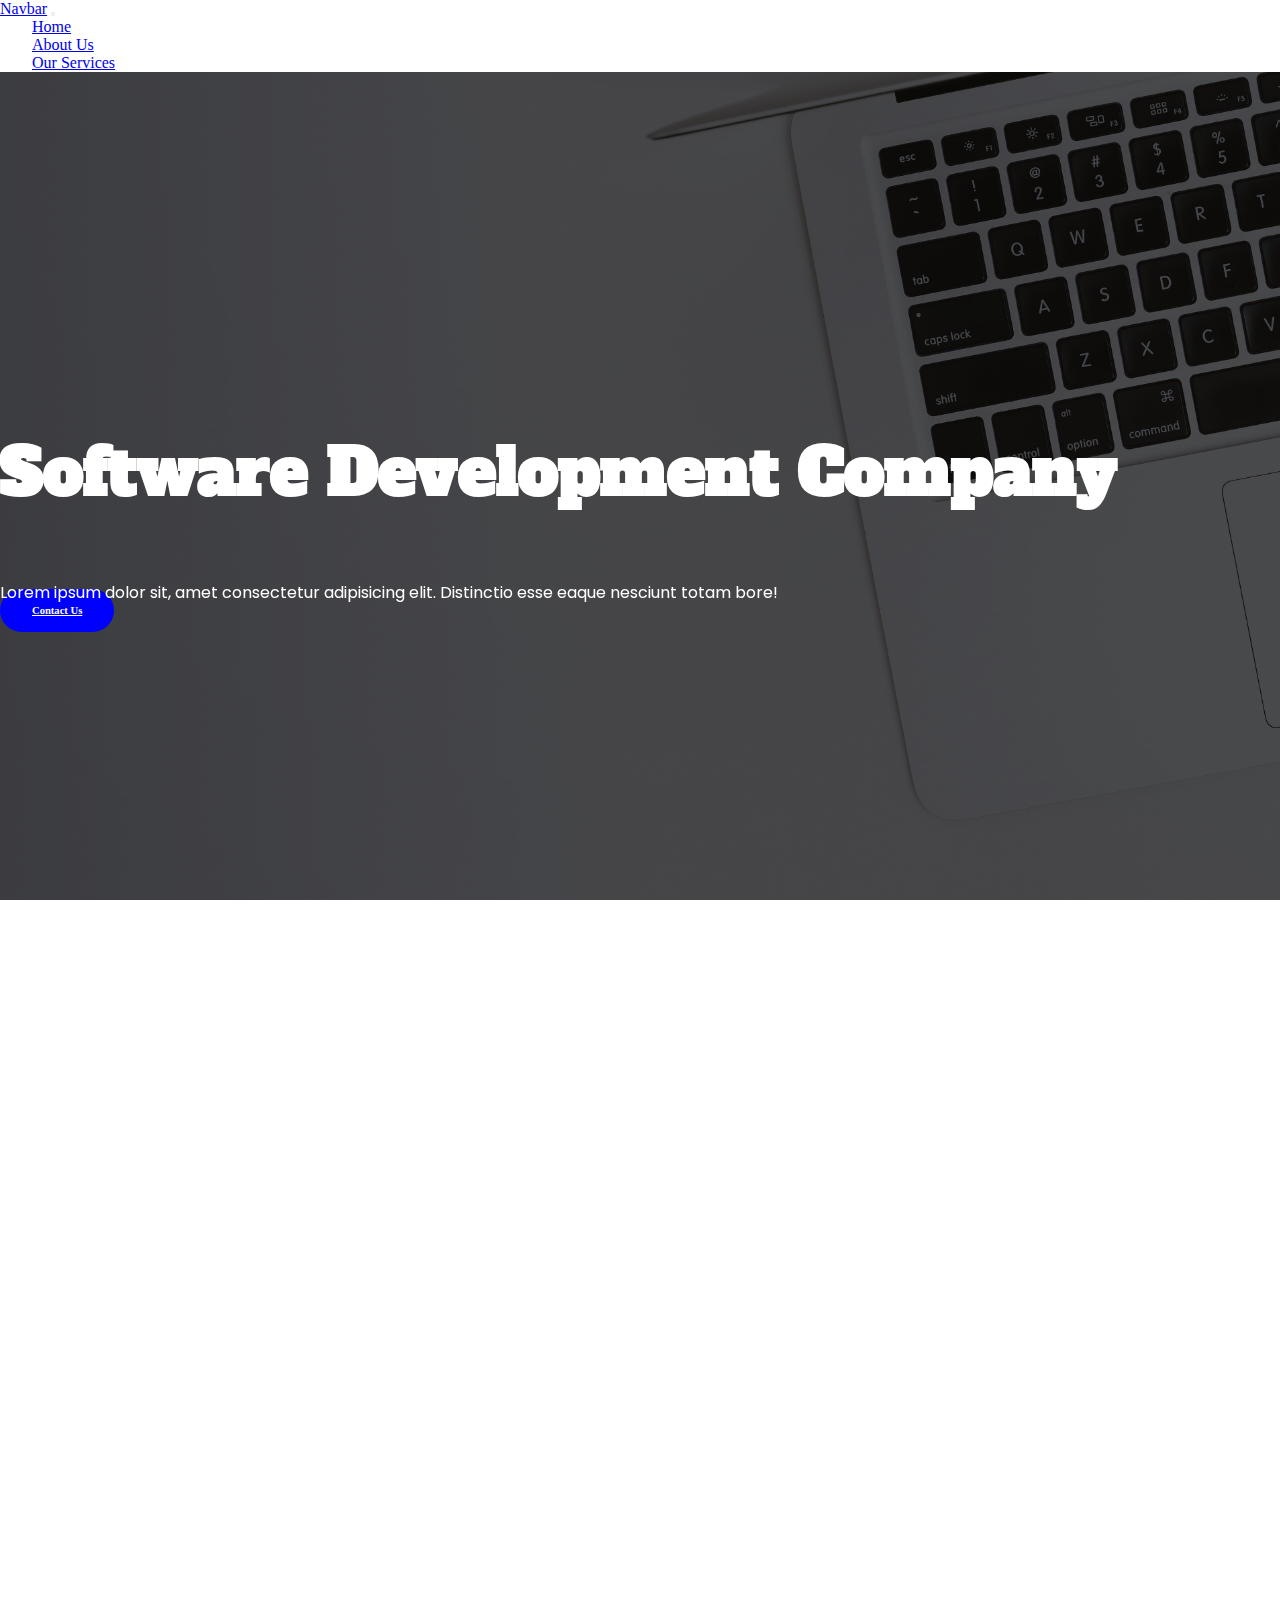
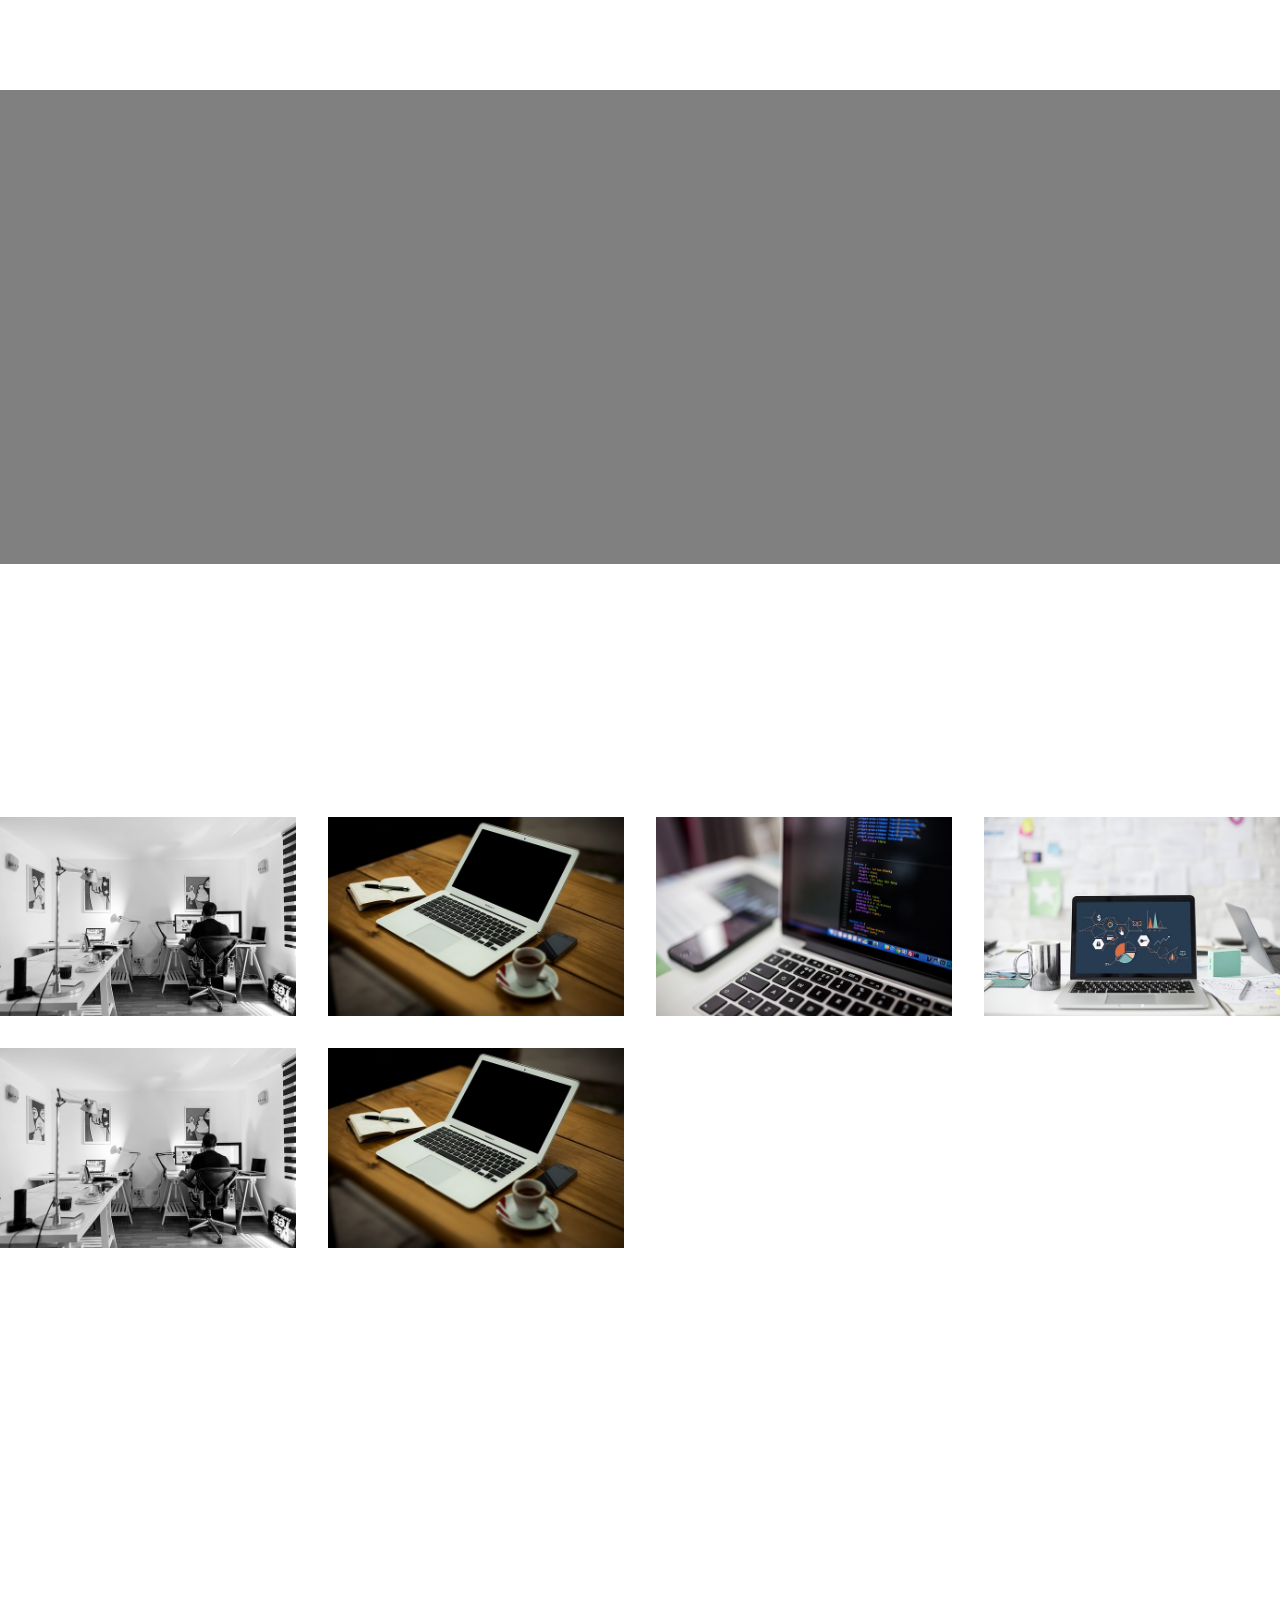
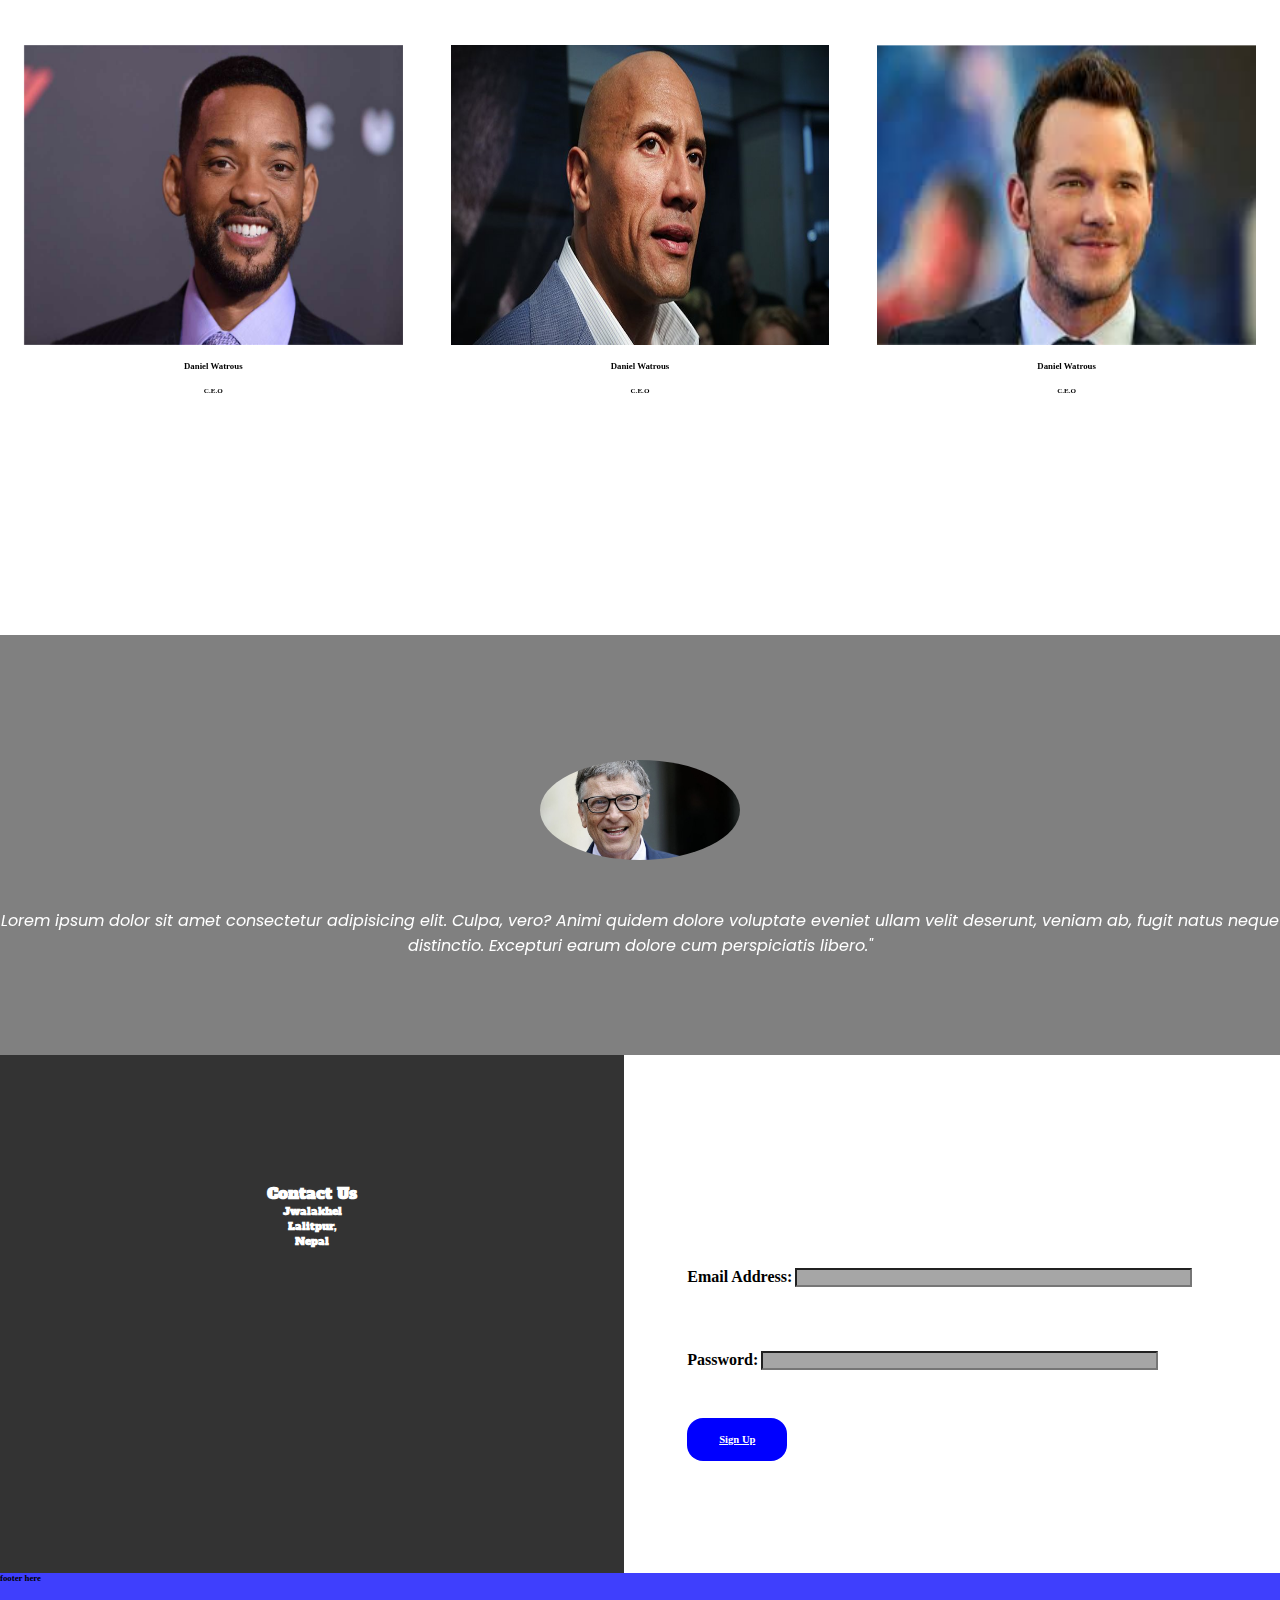
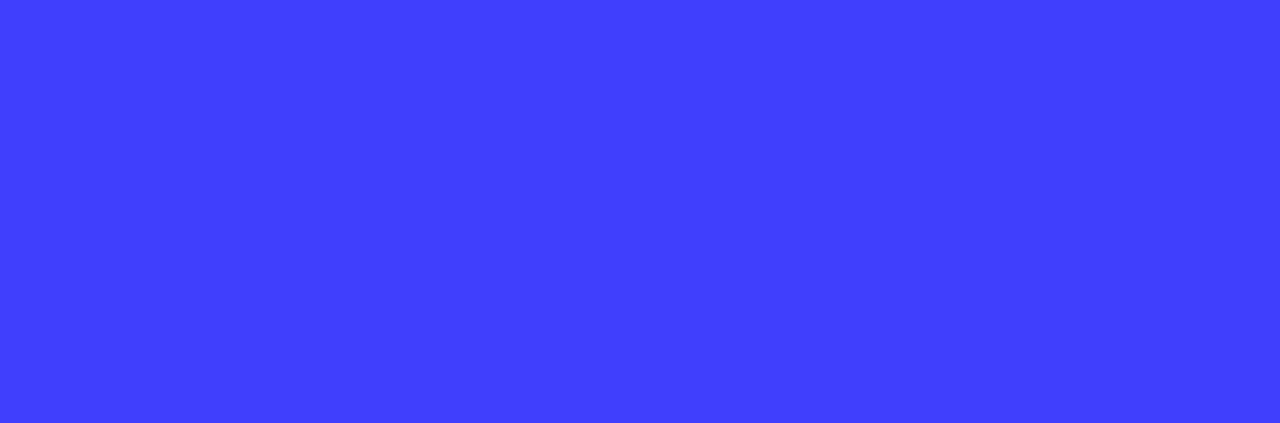
<file: index.html>
<!doctype html>
<html lang="en">

<head>
    <!-- Required meta tags -->
    <meta charset="utf-8">
    <meta name="viewport" content="width=device-width, initial-scale=1, shrink-to-fit=no">

    <!-- Bootstrap CSS -->
    <link rel="stylesheet" href="https://stackpath.bootstrapcdn.com/bootstrap/4.2.1/css/bootstrap.min.css" integrity="sha384-GJzZqFGwb1QTTN6wy59ffF1BuGJpLSa9DkKMp0DgiMDm4iYMj70gZWKYbI706tWS"
        crossorigin="anonymous">
    <!-- heading font -->
    <link href="https://fonts.googleapis.com/css?family=Alfa+Slab+One" rel="stylesheet">
    <!-- body fonts -->
    <link href="https://fonts.googleapis.com/css?family=Poppins" rel="stylesheet">
    <!-- fancy box -->
    <link rel="stylesheet" href="dist/jquery.fancybox.min.css">
    <!-- aos master -->
    <link rel="stylesheet" href="dist/aos.css">
    <!-- carouse -->
    <link rel="stylesheet" href="dist/owl.carousel.min.css">
    <link rel="stylesheet" href="dist/owl.theme.default.min.css">
    <!-- external stylesheet -->
    <link rel="stylesheet" href="css/application.css">
    <title>Software Development Company</title>
</head>

<body>
    <!-- preloader -->
    <section id="preloader">
        <div id="status">
        </div>
    </section>
    <!-- end of preloader -->
    <!-- banner -->
    <nav class="navbar navbar-expand-lg navbar-light bg-light fixed-top">
        <div class="container">
            <a class="navbar-brand" href="#">Navbar</a>
            <button class="navbar-toggler" type="button" data-toggle="collapse" data-target="#navbarSupportedContent"
                aria-controls="navbarSupportedContent" aria-expanded="false" aria-label="Toggle navigation">
                <span class="navbar-toggler-icon"></span>
            </button>

            <div class="collapse navbar-collapse" id="navbarSupportedContent">
                <ul class="navbar-nav ml-auto">
                    <li class="nav-item active">
                        <a class="nav-link" href="#">Home</a>
                    </li>
                    <li class="nav-item">
                        <a class="nav-link" href="html/about.html">About Us</a>
                    </li>
                    <li class="nav-item">
                        <a class="nav-link" href="html/services.html">Our Services </a>
                    </li>
                </ul>
            </div>
        </div>
    </nav>
    <section id="banner">
        <div class="banner-content container">
            <h1 data-aos="zoom-in-up">Software Development Company</h1>
            <p data-aos="fade-up">Lorem ipsum dolor sit, amet consectetur adipisicing elit. Distinctio esse eaque
                nesciunt totam bore!</p>
            <a href="#contact-us" class="btn" data-aos="flip-up">Contact Us</a>
        </div>
    </section>
    <!-- end of banner -->
    <!-- services -->
    <section id="our-services">
        <div class="container">
            <h1 data-aos="zoom-in">Our Services</h1>
            <div class="service-card-container">
                <div class="service-card" data-aos="fade-in">
                    <img src="img/webdesign-full.jpg" alt="">
                    <h5>Web Design</h5>
                    <p>Lorem ipsum dolor sit, amet consectetur adipisicing elit. Expedita, odio dolorum saepe vel modi
                        eum.</p>
                    <a href="#" class="btn" data-aos="fade-in">View More</a>
                </div>
                <div class="service-card" data-aos="fade-in">
                    <img src="img/seo.jpg" alt="">
                    <h5>SEO</h5>
                    <p>Lorem ipsum dolor sit, amet consectetur adipisicing elit. Expedita, odio dolorum saepe vel modi
                        eum.</p>
                    <a href="#" class="btn">View More</a>
                </div>
                <div class="service-card" data-aos="fade-in">
                    <img src="img/anroid-development.jpg" alt="">
                    <h5>Anroid Development</h5>
                    <p>Lorem ipsum dolor sit, amet consectetur adipisicing elit. Expedita, odio dolorum saepe vel modi
                        eum.</p>
                    <a href="#" class="btn">View More</a>
                </div>
            </div>
        </div>
    </section>
    <!-- end of services -->
    <!-- about us -->
    <section id="about-us">
        <h1 data-aos="zoom-in">About Us</h1>
        <div class="container">
            <p data-aos="zoom-in">Lorem, ipsum dolor sit amet consectetur adipisicing elit. Aperiam porro ullam ex
                nesciunt? Aliquam id molestiae, aut quae sint commodi velit a, quis nemo recusandae sapiente enim
                laborum cumque quia. Facere, laudantium non ducimus ipsum cumque itaque impedit alias quasi.</p>
            <a href="html/about.html" class="btn" data-aos="zoom-in">Read More</a>
        </div>
    </section>
    <!-- end of about us -->
    <!-- featured work -->
    <section id="featured-work">
        <h1 data-aos="fade-out">Featured Work</h1>
        <div class="container work-container">
            <div class="work">
                <a data-fancybox="gallery" href="img/web-dev2.jpg"><img src="img/web-dev2.jpg" alt=""></a>
            </div>
            <div class="work">
                <a data-fancybox="gallery" href="img/web-dev3.jpg"><img src="img/web-dev3.jpg" alt=""></a>
            </div>
            <div class="work">
                <a data-fancybox="gallery" href="img/web-dev4.jpg"><img src="img/web-dev4.jpg" alt=""></a>
            </div>
            <div class="work">
                <a data-fancybox="gallery" href="img/web-dev5.jpg"><img src="img/web-dev5.jpg" alt=""></a>
            </div>
            <div class="work">
                <a data-fancybox="gallery" href="img/web-dev2.jpg"><img src="img/web-dev2.jpg" alt=""></a>
            </div>
            <div class="work">
                <a data-fancybox="gallery" href="img/web-dev3.jpg"><img src="img/web-dev3.jpg" alt=""></a>
            </div>
        </div>
    </section>
    <!-- end of featured work -->
    <!-- our teams -->
    <section id="our-teams">
        <h1 data-aos="zoom-in">Our Teams</h1>
        <div class="container">
            <div class="row" data-wow-duration="1s">
                <div class="col-md-12">
                    <div id="team-members" class="owl-carousel ">
                        <div class="team-member">
                            <img src="img/team/team1.jpg" alt="">
                            <div class="team-member-info text-center">
                                <h5>Daniel Watrous</h5>
                                <h6>C.E.O</h6>

                            </div>
                        </div>
                        <!--  -->
                        <div class="team-member">
                            <img src="img/team/team2.jpg" alt="">
                            <div class="team-member-info text-center">
                                <h5>Daniel Watrous</h5>
                                <h6>C.E.O</h6>
                            </div>
                        </div>
                        <!--  -->
                        <div class="team-member">
                            <img src="img/team/team3.jpg">
                            <div class="team-member-info text-center">
                                <h5>Daniel Watrous</h5>
                                <h6>C.E.O</h6>
                            </div>
                        </div>
                    </div>
                </div>
            </div>
        </div>
    </section>
    <!-- end of our teams -->
    <!-- clients riview -->
    <section id="clients-riview">
        <div class="container">
            <h1 data-aos="zoom-in">Clients Riview</h1>
            <div class="client-container owl-carousel">
                <div class="client-item">
                    <img src="img/clients/bill-gates.jpeg" alt="">
                    <p>Lorem ipsum dolor sit amet consectetur adipisicing elit. Culpa, vero? Animi quidem dolore
                        voluptate eveniet ullam velit deserunt, veniam ab, fugit natus neque distinctio. Excepturi
                        earum dolore cum perspiciatis libero."</p>
                </div>
                <div class="client-item">
                    <img src="img/clients/jef.jpg" alt="">
                    <p>" Lorem ipsum dolor sit amet consectetur adipisicing elit. Culpa, vero? Animi quidem dolore
                        voluptate eveniet ullam velit deserunt, veniam ab, fugit natus neque distinctio. Excepturi
                        earum dolore cum perspiciatis libero."</p>
                </div>
                <div class="client-item">
                    <img src="img/clients/steve.jpg" alt="">
                    <p>" Lorem ipsum dolor sit amet consectetur adipisicing elit. Culpa, vero? Animi quidem dolore
                        voluptate eveniet ullam velit deserunt, veniam ab, fugit natus neque distinctio. Excepturi
                        earum dolore cum perspiciatis libero."</p>
                </div>
            </div>
        </div>
    </section>
    <!-- end of clients riview -->
    <!-- contact us -->
    <section id="contact-us">
        <div class="contact-left">
            <h2>Contact Us</h2>
            <h4>Jwalakhel</h4>
            <h4>Lalitpur,</h4>
            <h4>Nepal</h4>
        </div>
        <div class="contact-right">
            <h2 data-aos="zoom-in-up">Email Us</h2>
            <form class="container">
                <div class="form-group">
                    <label for="">Email Address:</label>
                    <input type="email" class="form-control" id="formGroupExampleInput" placeholder="">
                </div>
                <div class="form-group">
                    <label for=""> Password:</label>
                    <input type="password" class="form-control" id="formGroupExampleInput2" placeholder="">
                </div>
                <a href="#" class="btn">Sign Up</a>
            </form>
        </div>
    </section>
    <!-- end of contact us -->
    <footer>
        <h5>footer here</h5>
    </footer>
    <!-- Optional JavaScript -->
    <!-- jQuery first, then Popper.js, then Bootstrap JS -->
    <script src="https://code.jquery.com/jquery-3.3.1.slim.min.js" integrity="sha384-q8i/X+965DzO0rT7abK41JStQIAqVgRVzpbzo5smXKp4YfRvH+8abtTE1Pi6jizo"
        crossorigin="anonymous"></script>
    <script src="https://cdnjs.cloudflare.com/ajax/libs/popper.js/1.14.6/umd/popper.min.js" integrity="sha384-wHAiFfRlMFy6i5SRaxvfOCifBUQy1xHdJ/yoi7FRNXMRBu5WHdZYu1hA6ZOblgut"
        crossorigin="anonymous"></script>
    <script src="https://stackpath.bootstrapcdn.com/bootstrap/4.2.1/js/bootstrap.min.js" integrity="sha384-B0UglyR+jN6CkvvICOB2joaf5I4l3gm9GU6Hc1og6Ls7i6U/mkkaduKaBhlAXv9k"
        crossorigin="anonymous"></script>
    <!-- fancybox -->
    <script src="dist/jquery.fancybox.min.js"></script>
    <!-- aos master -->
    <script src="dist/aos.js"></script>
    <!-- carousel -->
    <script src="dist/owl.carousel.min.js"></script>
    <script src="js/main.js"></script>
</body>

</html>
</file>
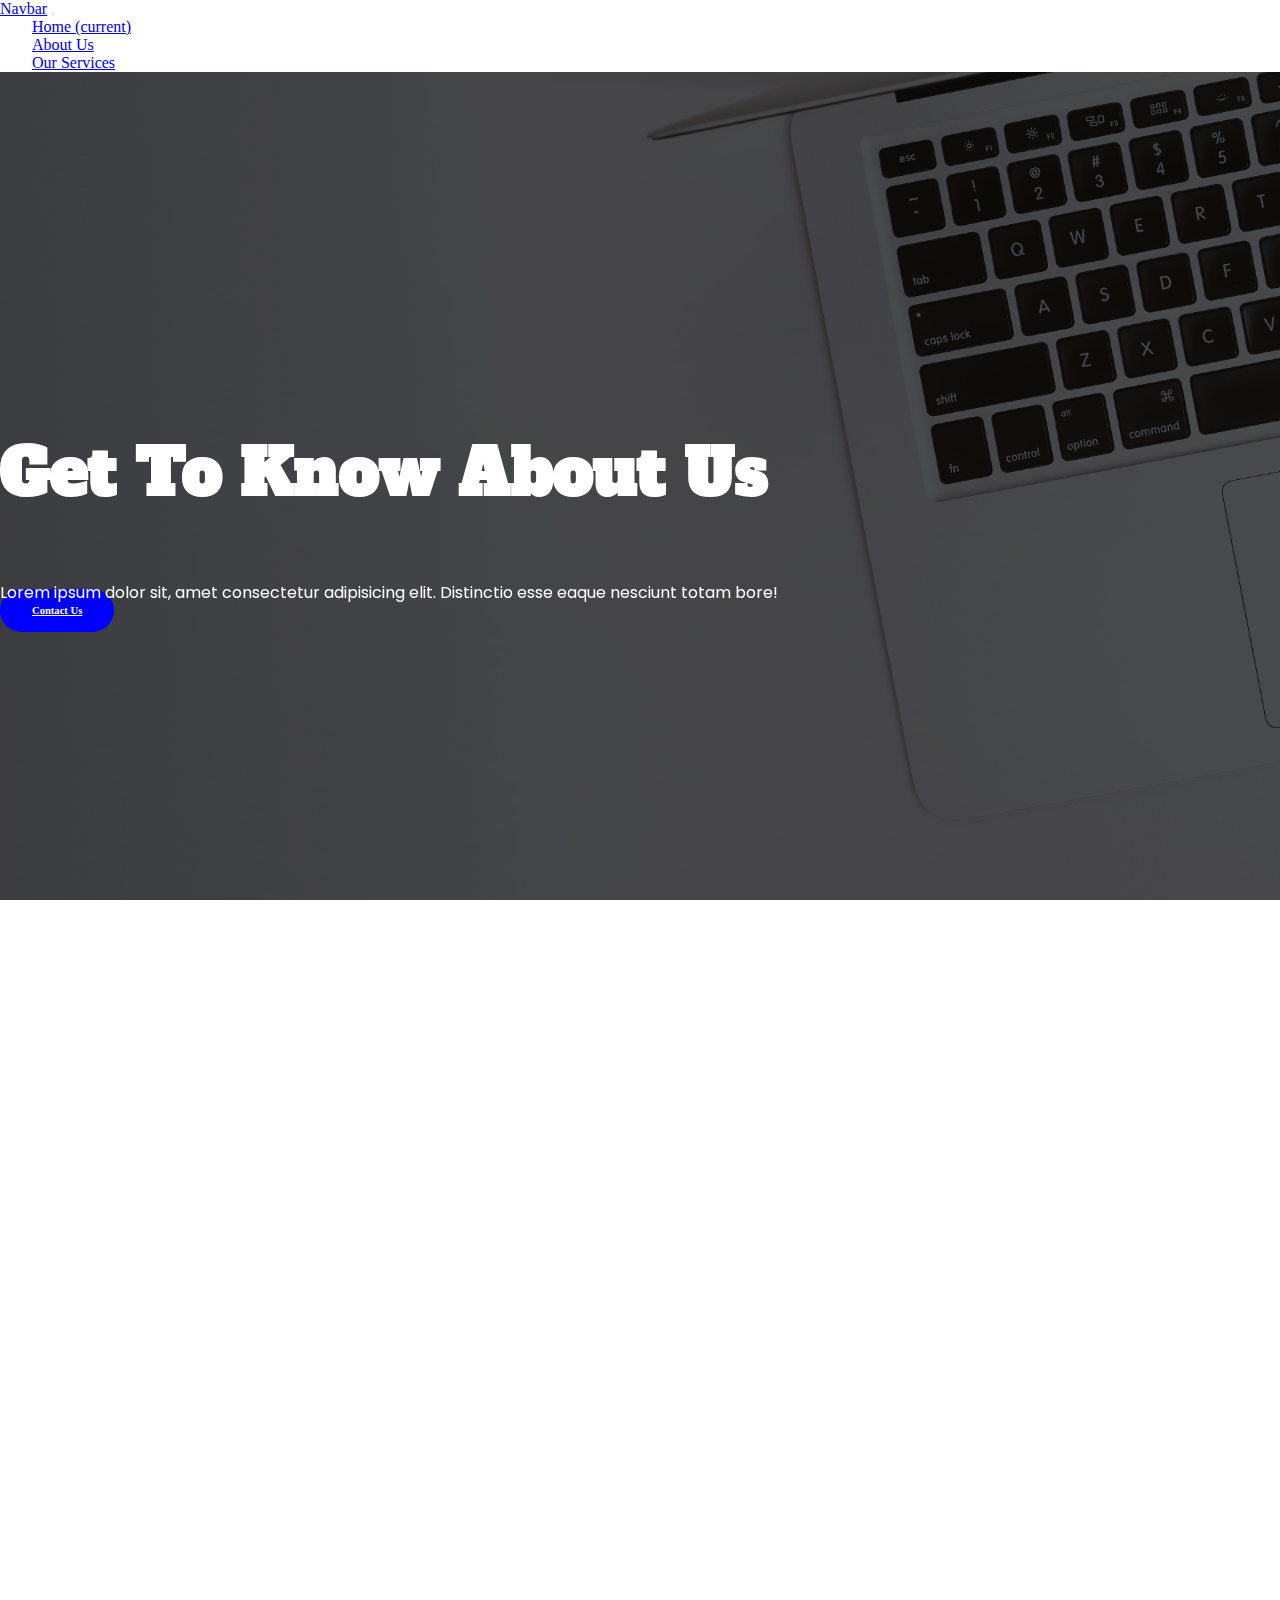
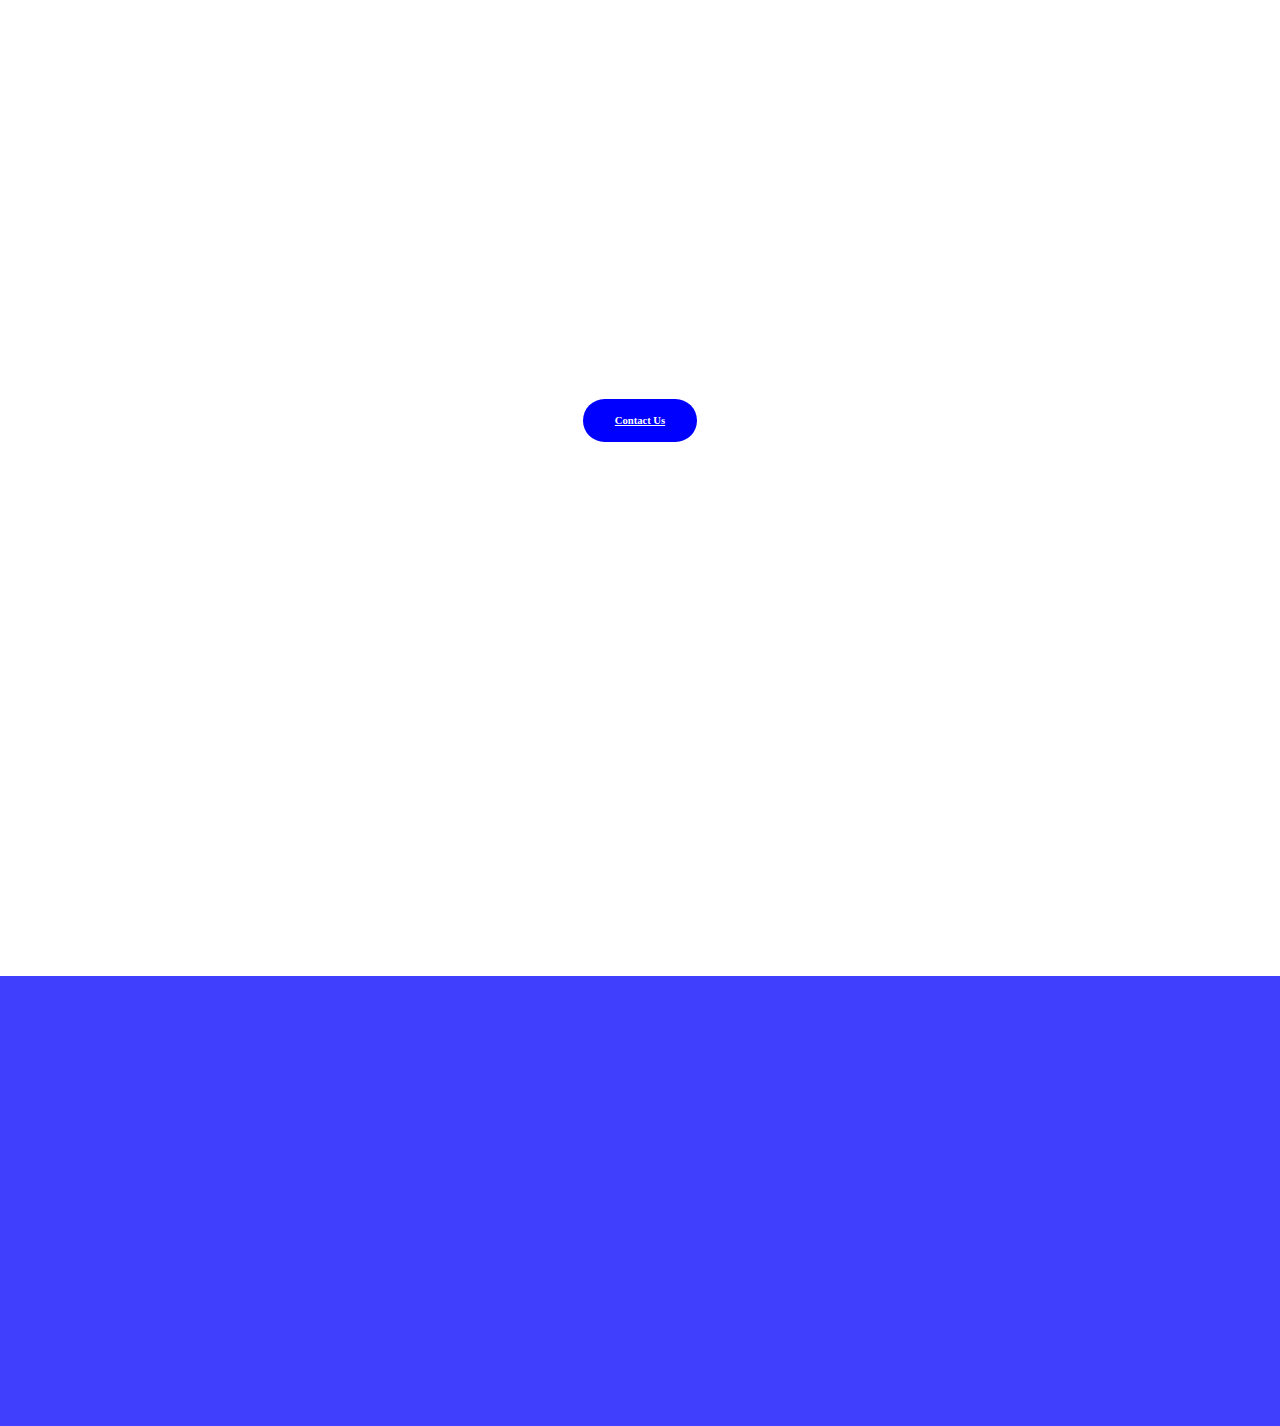
<file: html/about.html>
<!doctype html>
<html lang="en">

<head>
    <!-- Required meta tags -->
    <meta charset="utf-8">
    <meta name="viewport" content="width=device-width, initial-scale=1, shrink-to-fit=no">

    <!-- Bootstrap CSS -->
    <link rel="stylesheet" href="https://stackpath.bootstrapcdn.com/bootstrap/4.2.1/css/bootstrap.min.css" integrity="sha384-GJzZqFGwb1QTTN6wy59ffF1BuGJpLSa9DkKMp0DgiMDm4iYMj70gZWKYbI706tWS"
        crossorigin="anonymous">
    <!-- heading font -->
    <link href="https://fonts.googleapis.com/css?family=Alfa+Slab+One" rel="stylesheet">
    <!-- body fonts -->
    <link href="https://fonts.googleapis.com/css?family=Poppins" rel="stylesheet">

    <!-- aos master -->
    <link rel="stylesheet" href="../dist/aos.css">

    <!-- external stylesheet -->
    <link rel="stylesheet" href="../css/application.css">
    <title>Software Development Company</title>
</head>

<body>
    <!-- preloader -->

    <section id="preloader">
        <div id="status">
        </div>
    </section>
    <!-- end of preloader -->
    <!-- banner -->
    <nav class="navbar navbar-expand-lg navbar-light bg-light fixed-top">
        <div class="container">
            <a class="navbar-brand" href="../index.html">Navbar</a>
            <button class="navbar-toggler" type="button" data-toggle="collapse" data-target="#navbarSupportedContent"
                aria-controls="navbarSupportedContent" aria-expanded="false" aria-label="Toggle navigation">
                <span class="navbar-toggler-icon"></span>
            </button>

            <div class="collapse navbar-collapse" id="navbarSupportedContent">
                <ul class="navbar-nav ml-auto">
                    <li class="nav-item active">
                        <a class="nav-link" href="../index.html">Home <span class="sr-only">(current)</span></a>
                    </li>
                    <li class="nav-item">
                        <a class="nav-link" href="../html/about.html">About Us</a>
                    </li>
                    <li class="nav-item">
                        <a class="nav-link" href="../html/services.html">Our Services</a>
                    </li>

                </ul>
            </div>
        </div>
    </nav>
    <section id="banner">
        <div class="banner-content container">
            <h1 data-aos="zoom-in-up">Get To Know About Us</h1>
            <p data-aos="fade-in">Lorem ipsum dolor sit, amet consectetur adipisicing elit. Distinctio esse eaque
                nesciunt totam bore!</p>
            <a href="../index.html#our-services" class="btn" data-aos="zoom-in-up">Contact Us</a>
        </div>

    </section>

    <!-- end of banner -->
    <!-- main about -->
    <section id="main-about">
        <div class="container">
            <h1 data-aos="zoom-in">Something About Us</h1>
            <div class="main-container">
                <div class="main-left" data-aos="zoom-in-up">
                    <p>Lorem ipsum dolor sit, amet consectetur adipisicing elit. Ad quae qui totam repudiandae beatae
                        consectetur. Esse adipisci est pariatur magnam quisquam voluptatem voluptates amet voluptatum
                        accusamus! Nesciunt dignissimos illo maxime.</p>
                    <p>Lorem ipsum dolor sit, amet consectetur adipisicing elit. Ad quae qui totam repudiandae beatae
                        consectetur. Esse adipisci est pariatur magnam quisquam voluptatem voluptates amet voluptatum
                        accusamus! Nesciunt dignissimos illo maxime.</p>

                </div>
                <div class="main-right" data-aos="zoom-in-down">

                </div>
            </div>
        </div>
    </section>
    <!-- end of main about -->
    <!-- our story -->
    <section id="our-story">
        <div class="container">
            <h1 data-aos="flip-up">Our Story</h1>
            <p data-aos="fade-out">Lorem ipsum, dolor sit amet consectetur adipisicing elit. Vero ex magnam optio
                inventore minima ipsum aliquid soluta dolor, cumque vitae, consectetur porro libero enim totam facilis
                consequuntur similique necessitatibus? Sapiente quidem, sequi fugiat ab ratione quasi suscipit nam rem
                sed!</p>

            <p data-aos="fade-in">Lorem ipsum, dolor sit amet consectetur adipisicing elit. Vero ex magnam optio
                inventore minima ipsum aliquid soluta dolor, cumque vitae, consectetur porro libero enim totam facilis
                consequuntur similique necessitatibus? Sapiente quidem, sequi fugiat ab ratione quasi suscipit nam rem
                sed!</p>
        </div>
    </section>
    <!-- end of our story -->
    <!-- want to work banner -->
    <section id="want">
        <h1>Want to Work?</h1>
        <a href="../index.html#contact-us" class="btn">Contact Us</a>
    </section>

    <!-- end ofwant to work banner -->
    <!-- mission -->
    <section id="mission" class="container">
        <div class="mission-left" data-aos="zoom-in-up">
            <img src="../img/mission.svg" alt="">
            <h2>Our Mission</h2>
            <p>Lorem ipsum dolor sit amet consectetur adipisicing elit. Dolore nobis voluptas perferendis harum eveniet
                at repellendus. Molestias natus dolor maxime.</p>
        </div>
        <div class="mission-right" data-aos="zoom-in-down">
            <img src="../img/mission.svg" alt="">

            <h2>Our Vision</h2>
            <p>Lorem ipsum dolor sit amet consectetur, adipisicing elit. Voluptatem nam dignissimos laudantium eius
                voluptatibus libero vitae laboriosam totam natus perspiciatis?</p>
        </div>
    </section>

    <!-- end of mission -->
    <footer>

    </footer>


    <!-- Optional JavaScript -->
    <!-- jQuery first, then Popper.js, then Bootstrap JS -->
    <script src="https://code.jquery.com/jquery-3.3.1.slim.min.js" integrity="sha384-q8i/X+965DzO0rT7abK41JStQIAqVgRVzpbzo5smXKp4YfRvH+8abtTE1Pi6jizo"
        crossorigin="anonymous"></script>
    <script src="https://cdnjs.cloudflare.com/ajax/libs/popper.js/1.14.6/umd/popper.min.js" integrity="sha384-wHAiFfRlMFy6i5SRaxvfOCifBUQy1xHdJ/yoi7FRNXMRBu5WHdZYu1hA6ZOblgut"
        crossorigin="anonymous"></script>
    <script src="https://stackpath.bootstrapcdn.com/bootstrap/4.2.1/js/bootstrap.min.js" integrity="sha384-B0UglyR+jN6CkvvICOB2joaf5I4l3gm9GU6Hc1og6Ls7i6U/mkkaduKaBhlAXv9k"
        crossorigin="anonymous"></script>

    <!-- aos master -->
    <script src="../dist/aos.js"></script>

    <script src="../js/main.js"></script>
</body>

</html>
</file>
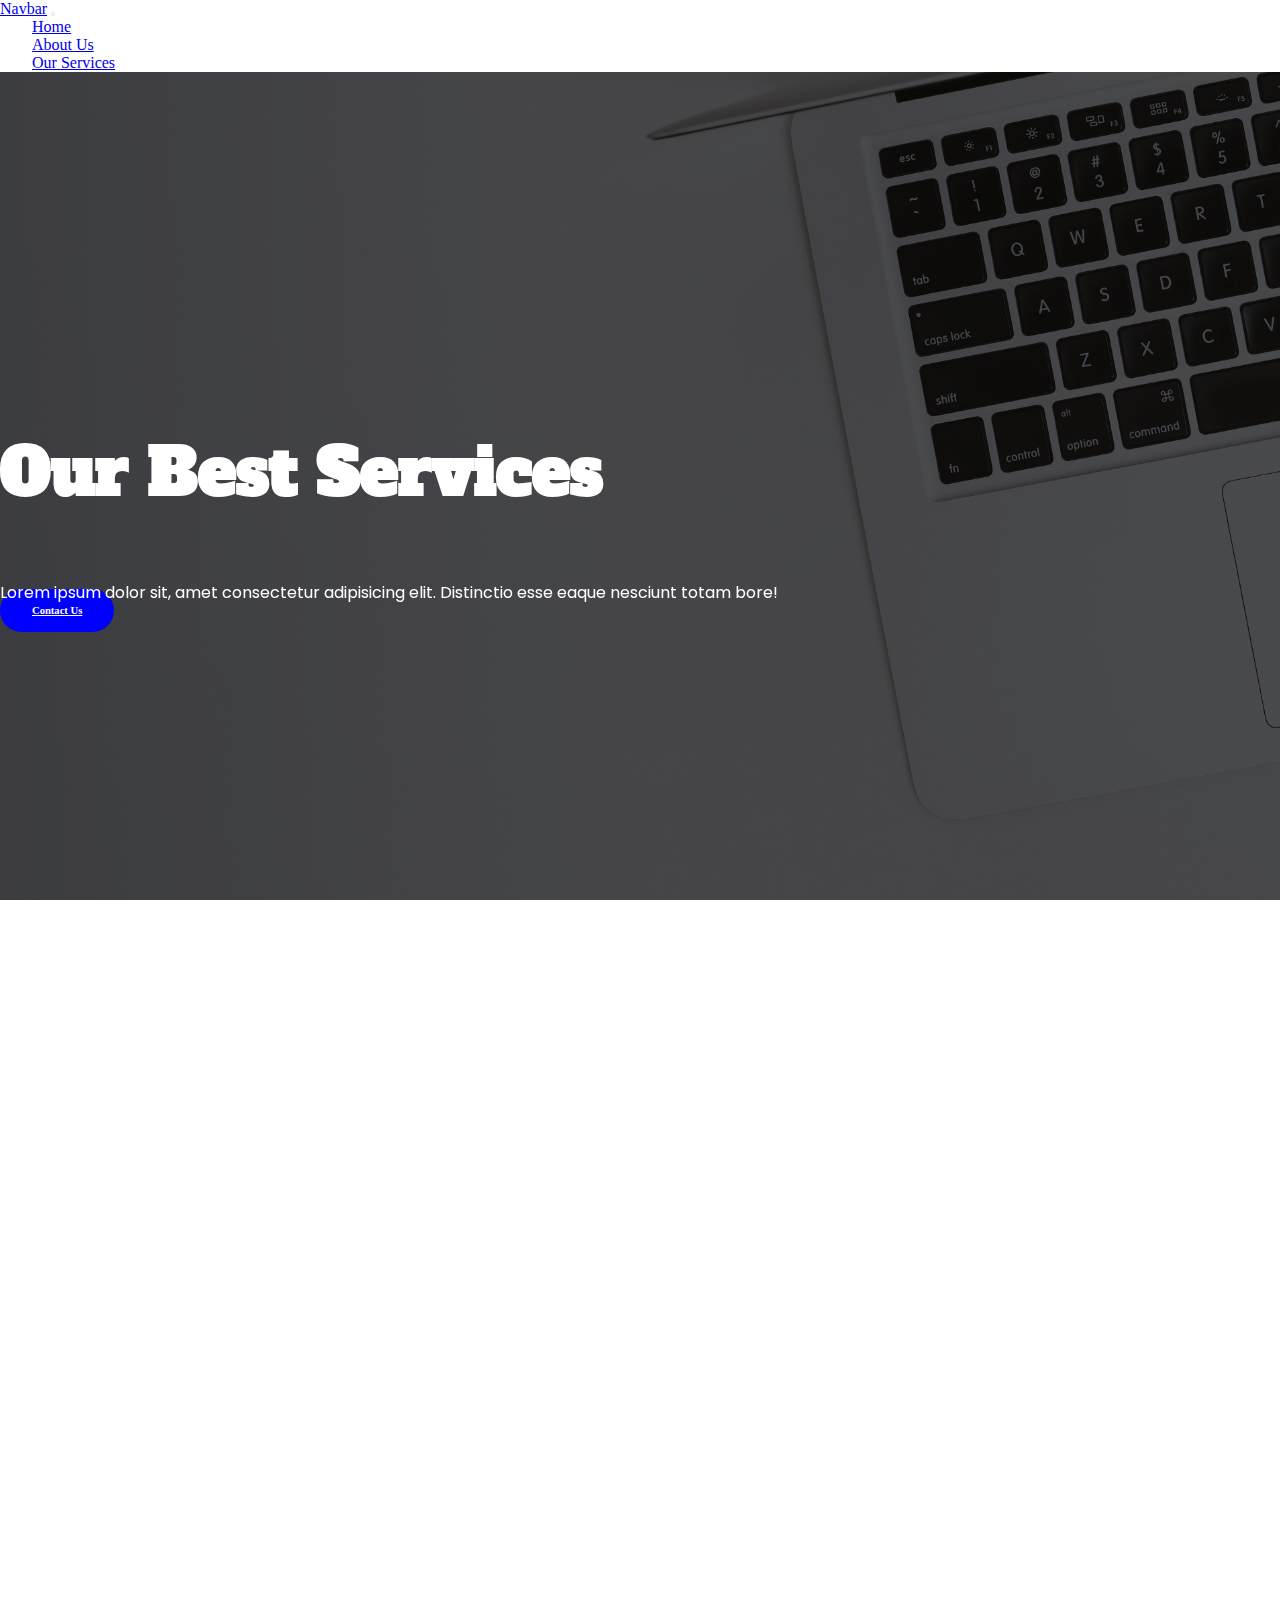
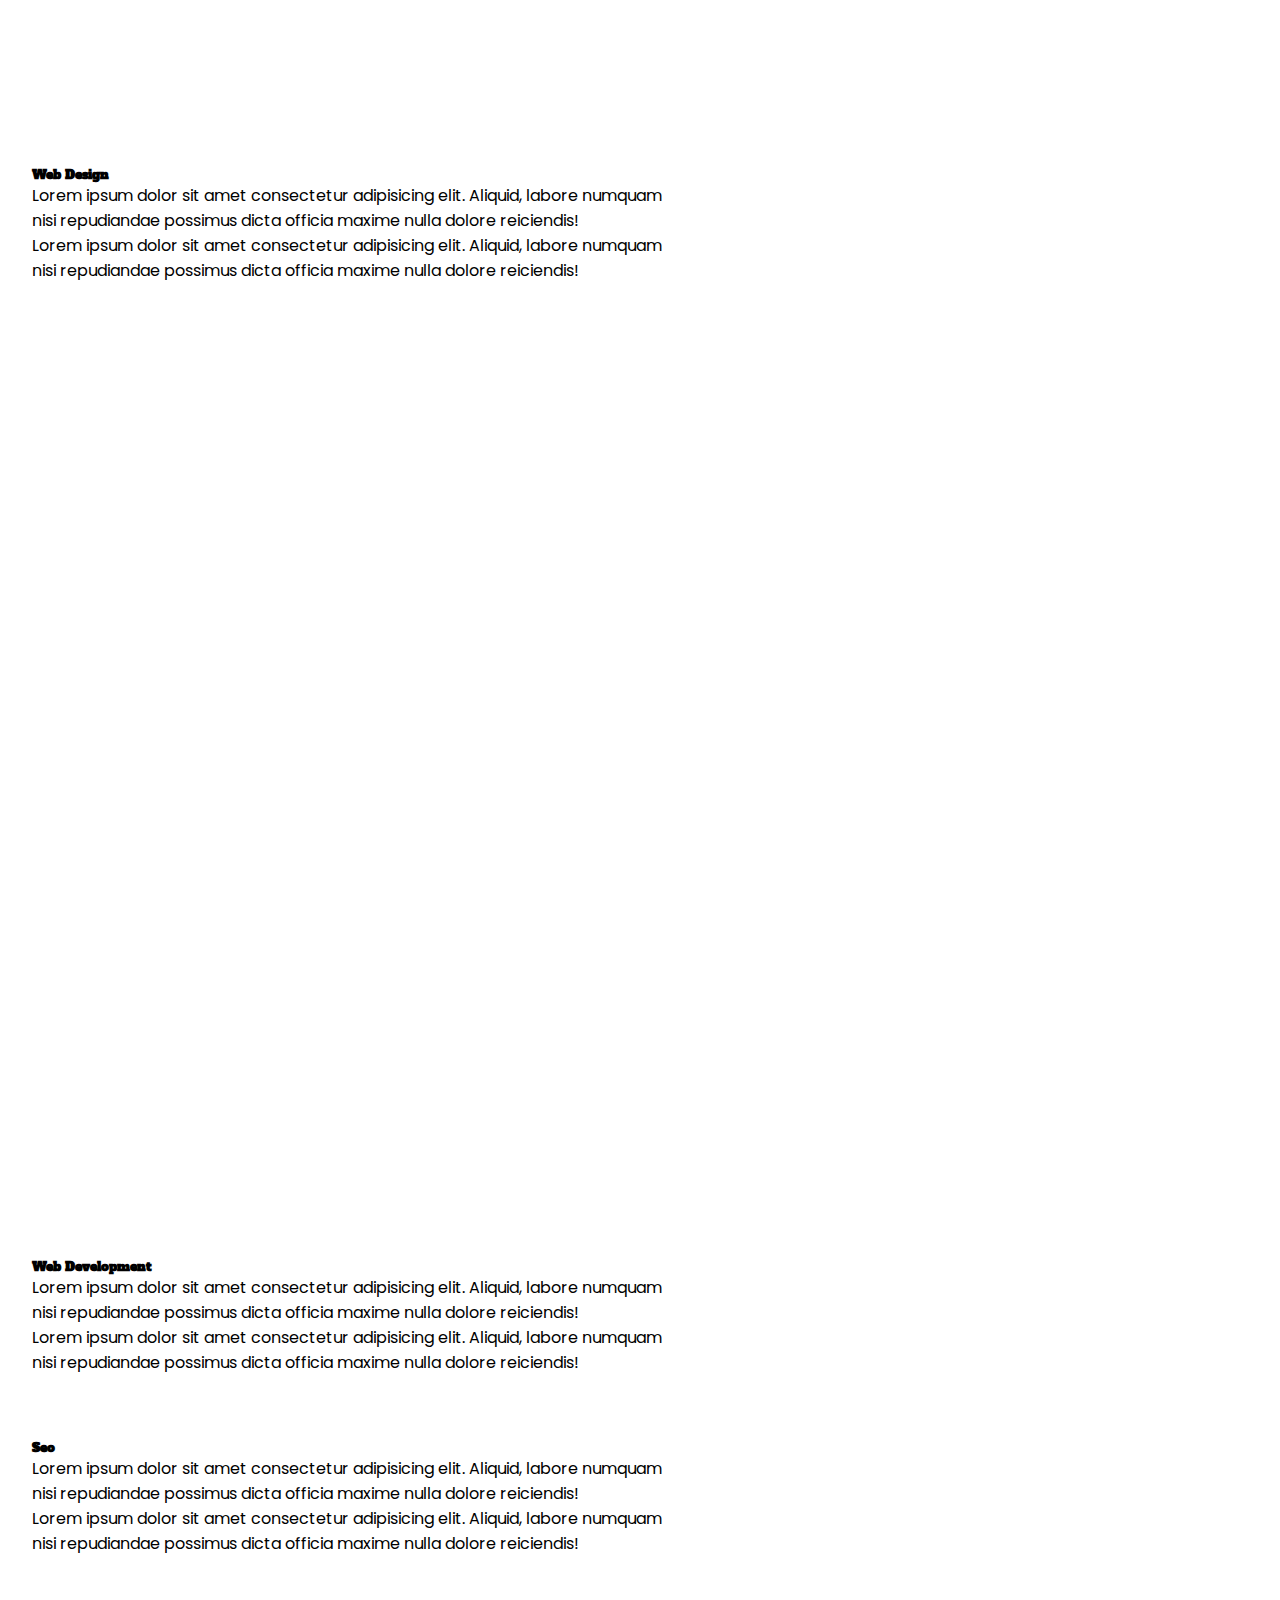
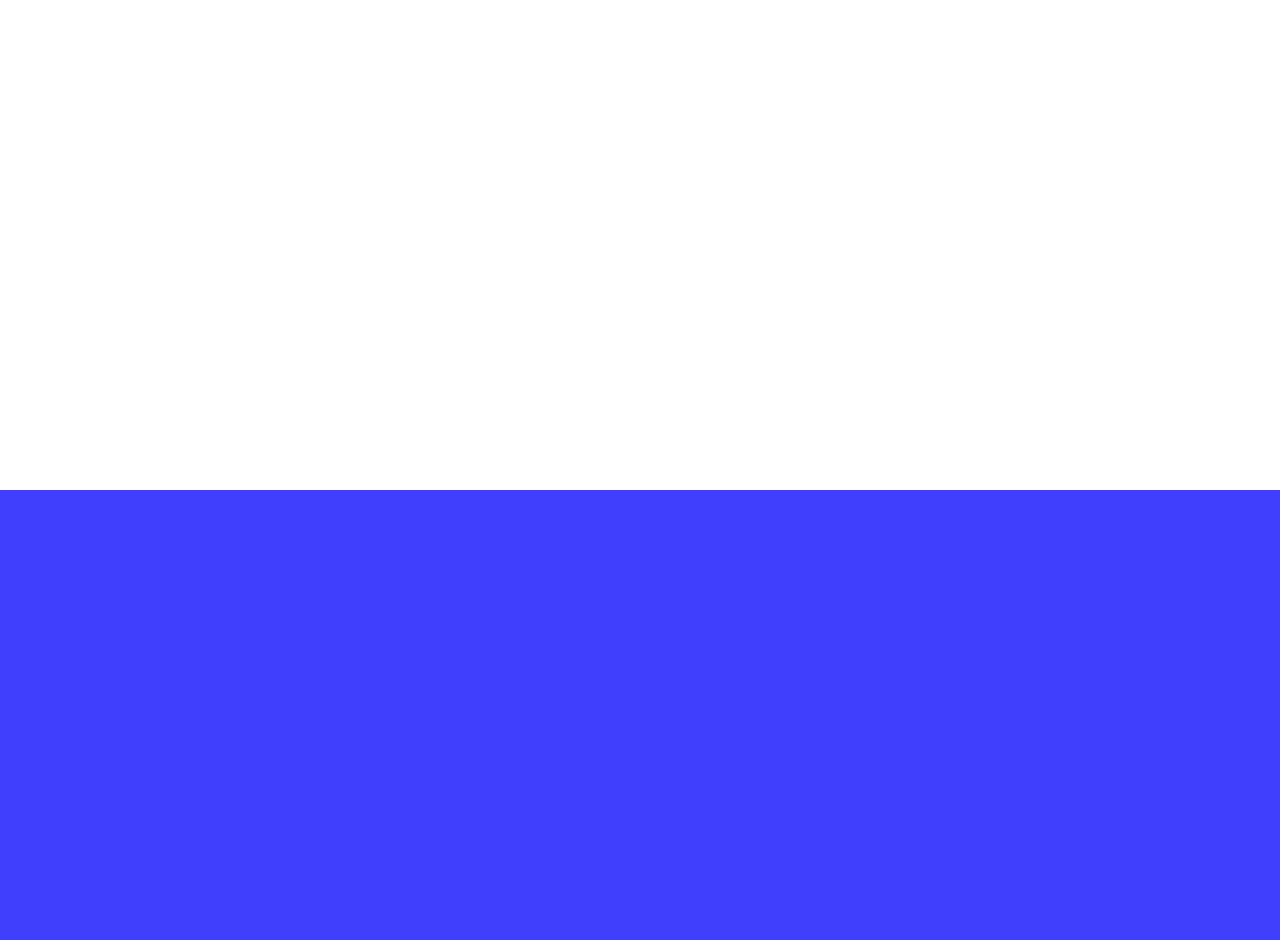
<file: html/services.html>
<!doctype html>
<html lang="en">

<head>
  <!-- Required meta tags -->
  <meta charset="utf-8">
  <meta name="viewport" content="width=device-width, initial-scale=1, shrink-to-fit=no">

  <!-- Bootstrap CSS -->
  <link rel="stylesheet" href="https://stackpath.bootstrapcdn.com/bootstrap/4.2.1/css/bootstrap.min.css" integrity="sha384-GJzZqFGwb1QTTN6wy59ffF1BuGJpLSa9DkKMp0DgiMDm4iYMj70gZWKYbI706tWS"
    crossorigin="anonymous">
  <!-- heading font -->
  <link href="https://fonts.googleapis.com/css?family=Alfa+Slab+One" rel="stylesheet">
  <!-- body fonts -->
  <link href="https://fonts.googleapis.com/css?family=Poppins" rel="stylesheet">

  <!-- aos master -->
  <link rel="stylesheet" href="../dist/aos.css">

  <!-- external stylesheet -->
  <link rel="stylesheet" href="../css/application.css">
  <title>Software Development Company</title>
</head>

<body>
  <!-- preloader -->

  <section id="preloader">
    <div id="status">
    </div>
  </section>
  <!-- end of preloader -->
  <!-- banner -->
  <nav class="navbar navbar-expand-lg navbar-light bg-light fixed-top">
    <div class="container">
      <a class="navbar-brand" href="../index.html">Navbar</a>
      <button class="navbar-toggler" type="button" data-toggle="collapse" data-target="#navbarSupportedContent"
        aria-controls="navbarSupportedContent" aria-expanded="false" aria-label="Toggle navigation">
        <span class="navbar-toggler-icon"></span>
      </button>

      <div class="collapse navbar-collapse" id="navbarSupportedContent">
        <ul class="navbar-nav ml-auto">
          <li class="nav-item active">
            <a class="nav-link" href="../index.html">Home </a>
          </li>
          <li class="nav-item">
            <a class="nav-link" href="../html/about.html">About Us</a>
          </li>
          <li class="nav-item">
            <a class="nav-link" href="../html/services.html">Our Services</a>
          </li>
        </ul>
      </div>
    </div>
  </nav>
  <section id="banner">
    <div class="banner-content container">
      <h1 data-aos="zoom-in-up">Our Best Services</h1>
      <p data-aos="zoom-in-down">Lorem ipsum dolor sit, amet consectetur adipisicing elit. Distinctio esse eaque
        nesciunt totam bore!</p>
      <a href="../index.html#contact-us" class="btn" data-aos="zoom-in-down">Contact Us</a>
    </div>

  </section>

  <!-- end of banner -->
  <!-- services -->
  <section id="full-services">
    <h1 class="text-center m-5" data-aos="zoom-in-up"> Our Services</h1>
    <div class="service-flex-container">
      <div class="img1 img" data-aos="zoom-in-up">
        <img src="../img/anroid-development.jpg" alt="">
      </div>
      <div class="content1 content mt-5">
        <h3 data-aos="fade-in">Anroid Development</h3>
        <p data-aos="fade-in">Lorem ipsum dolor sit amet consectetur adipisicing elit. Aliquid, labore numquam nisi
          repudiandae possimus dicta officia maxime nulla dolore reiciendis!</p>
        <p data-aos="fade-in">Lorem ipsum dolor sit amet consectetur adipisicing elit. Aliquid, labore numquam nisi
          repudiandae possimus dicta officia maxime nulla dolore reiciendis!</p>
      </div>
      <!--  -->
      <div class="content2 content ">
        <h3 class="m-5">Web Design</h3>
        <p>Lorem ipsum dolor sit amet consectetur adipisicing elit. Aliquid, labore numquam nisi repudiandae possimus
          dicta officia maxime nulla dolore reiciendis!</p>
        <p>Lorem ipsum dolor sit amet consectetur adipisicing elit. Aliquid, labore numquam nisi repudiandae possimus
          dicta officia maxime nulla dolore reiciendis!</p>
      </div>
      <div class="mt-5 img2 img" data-aos="zoom-in-up">

        <img src="../img/webdesign-full.jpg" alt="">

      </div>
      <!--  -->
      <div class="img3 img">
        <img src="../img/web-dev2.jpg" alt="" data-aos="zoom-in-up">
      </div>
      <div class="content3 content mt-5">
        <h3>Web Development</h3>
        <p>Lorem ipsum dolor sit amet consectetur adipisicing elit. Aliquid, labore numquam nisi repudiandae possimus
          dicta officia maxime nulla dolore reiciendis!</p>
        <p>Lorem ipsum dolor sit amet consectetur adipisicing elit. Aliquid, labore numquam nisi repudiandae possimus
          dicta officia maxime nulla dolore reiciendis!</p>
      </div>
      <!--  -->
      <div class="content4 content ">
        <h3 class="m-5">Seo</h3>
        <p>Lorem ipsum dolor sit amet consectetur adipisicing elit. Aliquid, labore numquam nisi repudiandae possimus
          dicta officia maxime nulla dolore reiciendis!</p>
        <p>Lorem ipsum dolor sit amet consectetur adipisicing elit. Aliquid, labore numquam nisi repudiandae possimus
          dicta officia maxime nulla dolore reiciendis!</p>
      </div>
      <div class="mt-5 img4 img" data-aos="zoom-in-up">

        <img src="../img/seo.jpg" alt="">

      </div>
    </div>
  </section>
  <!-- end of services -->
  <footer>

  </footer>


  <!-- Optional JavaScript -->
  <!-- jQuery first, then Popper.js, then Bootstrap JS -->
  <script src="https://code.jquery.com/jquery-3.3.1.slim.min.js" integrity="sha384-q8i/X+965DzO0rT7abK41JStQIAqVgRVzpbzo5smXKp4YfRvH+8abtTE1Pi6jizo"
    crossorigin="anonymous"></script>
  <script src="https://cdnjs.cloudflare.com/ajax/libs/popper.js/1.14.6/umd/popper.min.js" integrity="sha384-wHAiFfRlMFy6i5SRaxvfOCifBUQy1xHdJ/yoi7FRNXMRBu5WHdZYu1hA6ZOblgut"
    crossorigin="anonymous"></script>
  <script src="https://stackpath.bootstrapcdn.com/bootstrap/4.2.1/js/bootstrap.min.js" integrity="sha384-B0UglyR+jN6CkvvICOB2joaf5I4l3gm9GU6Hc1og6Ls7i6U/mkkaduKaBhlAXv9k"
    crossorigin="anonymous"></script>

  <!-- aos master -->
  <script src="../dist/aos.js"></script>

  <script src="../js/main.js"></script>
</body>

</html>
</file>
<file: css/application.css>
#status,img{width:100%;height:100%}#banner a:hover,#preloader{background:#000}#about-us,#clients-riview,#contact-us .contact-left,#contact-us h2,#featured-work,#mission,#our-teams,#want{text-align:center}*{margin:0;padding:0;list-style:none}body{font-size:66.3%}#preloader{position:fixed;top:0;right:0;bottom:0;left:0;z-index:9999}#status{background:url(../img/preloader.gif) center no-repeat;position:absolute;top:10%}h1,h2,h3,h4{font-family:"Alfa Slab One",cursive}html{scroll-behavior:smooth}p{font-size:1rem;font-family:Poppins,sans-serif}nav li{padding:0 2rem}#banner a,#our-services .service-card-container a{padding:1rem 2rem;border-radius:10rem;font-weight:700;transition:.5s ease-in-out;color:#fff}#banner{background:linear-gradient(rgba(0,0,0,.7),rgba(0,0,0,.7)),url(../img/banner.jpg) center no-repeat;height:100vh;background-size:cover;display:flex;align-items:center;align-self:center;background-attachment:fixed}#banner .banner-content{color:#fff}#banner .banner-content h1{font-size:4rem;margin-bottom:4rem}@media only screen and (max-width:500px){#banner .banner-content h1{font-size:3rem}}#banner a{background:#00f}nav{font-size:1rem}#our-services{margin:10rem auto}#our-services .service-card-container{text-align:center;margin:3rem auto;display:grid;grid-template-columns:repeat(auto-fit,minmax(280px,1fr));grid-gap:2rem}#our-services .service-card-container h5{margin-top:1rem}#our-services .service-card-container a{background:#00f;display:inline-block}#about-us a:hover,#our-services .service-card-container a:hover{background:#000}#our-services img{height:200px}#full-services{margin:8rem auto}#full-services .service-flex-container{display:flex;flex-wrap:wrap}#full-services .service-flex-container img{display:block}#full-services .service-flex-container .content,#full-services .service-flex-container .img{width:50%;padding:2rem}@media only screen and (max-width:780px){#full-services .service-flex-container .content,#full-services .service-flex-container .img{width:100%}#full-services .service-flex-container .img1{order:-10}#full-services .service-flex-container .content1{order:-9}#full-services .service-flex-container .img2{order:-8}#full-services .service-flex-container .content2{order:-7}#full-services .service-flex-container .img3{order:-6}#full-services .service-flex-container .content3{order:-5}#full-services .service-flex-container .img4{order:-4}#full-services .service-flex-container .content4{order:-3}}#about-us{margin:10rem auto;background:gray;padding:10rem 0}#about-us a{color:#fff;background:#00f;padding:1rem 2rem;border-radius:10rem;font-weight:700;transition:.5s ease-in-out}#about-us p{color:#fff;margin:2rem auto}#main-about{margin:4rem auto}#main-about .main-container{display:flex;flex-wrap:wrap;margin-top:3rem}#contact-us,#featured-work .work-container,#mission{display:grid;grid-template-columns:repeat(auto-fit,minmax(280px,1fr));grid-gap:2rem}#main-about .main-right{background:url(../img/about-us-side.jpg) center no-repeat;background-size:cover;width:50%;margin:2rem auto}#mission,#our-story{margin:10rem auto}#main-about .main-left{width:50%}@media only screen and (max-width:780px){#main-about .main-left,#main-about .main-right{width:100%;height:50vh}#main-about .main-right{order:-1}}#want{background:linear-gradient(rgba(0,0,0,.7),rgba(0,0,0,.7)),url(../img/web-dev3.jpg) center no-repeat;background-attachment:fixed;padding:2rem;background-size:cover;color:#fff}#want h1{padding:6rem 0}#featured-work .btn,#want a{padding:1rem 2rem;border-radius:10rem;color:#fff;font-weight:700;transition:.5s ease-in-out}#want a{background:#00f}#want a:hover{background:#000}#mission img{width:100px;margin:0}#featured-work .work-container{margin:4rem auto}#featured-work .work{overflow:hidden}#featured-work .work img{transition:.5s ease-in-out}#featured-work .work:hover img{transform:scale(1.2)}#featured-work .btn{background:#00f}#featured-work .btn:hover{background:#000}#our-teams{margin:15rem auto}#our-teams h1{margin:8rem auto}#our-teams img{height:300px}#our-teams .team-member{margin:0 1.5rem}#our-teams h5{padding:1rem 0}#clients-riview{background:gray;color:#fff;padding:3rem 0}#clients-riview .client-item{width:100%;margin:0 auto}#clients-riview p{font-style:italic}#clients-riview img{width:200px;border-radius:100%;margin:3rem auto}#contact-us h2{font-family:"Alfa Slab One",cursive}#contact-us .contact-left{background:rgba(0,0,0,.8);color:#fff;padding:8rem 0}#contact-us .contact-right{padding:8rem 0}#contact-us .contact-right input{width:70%;background:rgba(128,128,128,.7)}@media only screen and (max-width:500px){#contact-us .contact-right input{width:90%}}#contact-us .contact-right .container{width:90%;margin:0 auto}#contact-us .contact-right label{font-weight:700;font-size:1rem}#contact-us .contact-right .form-group{margin:4rem auto}#contact-us .contact-right a{color:#fff;background:#00f;padding:1rem 2rem;border-radius:1rem;font-weight:700;transition:.5s ease-in-out}#contact-us .contact-right a:hover{background:#000}footer{background:#3f3ffd;height:50vh}
</file>
